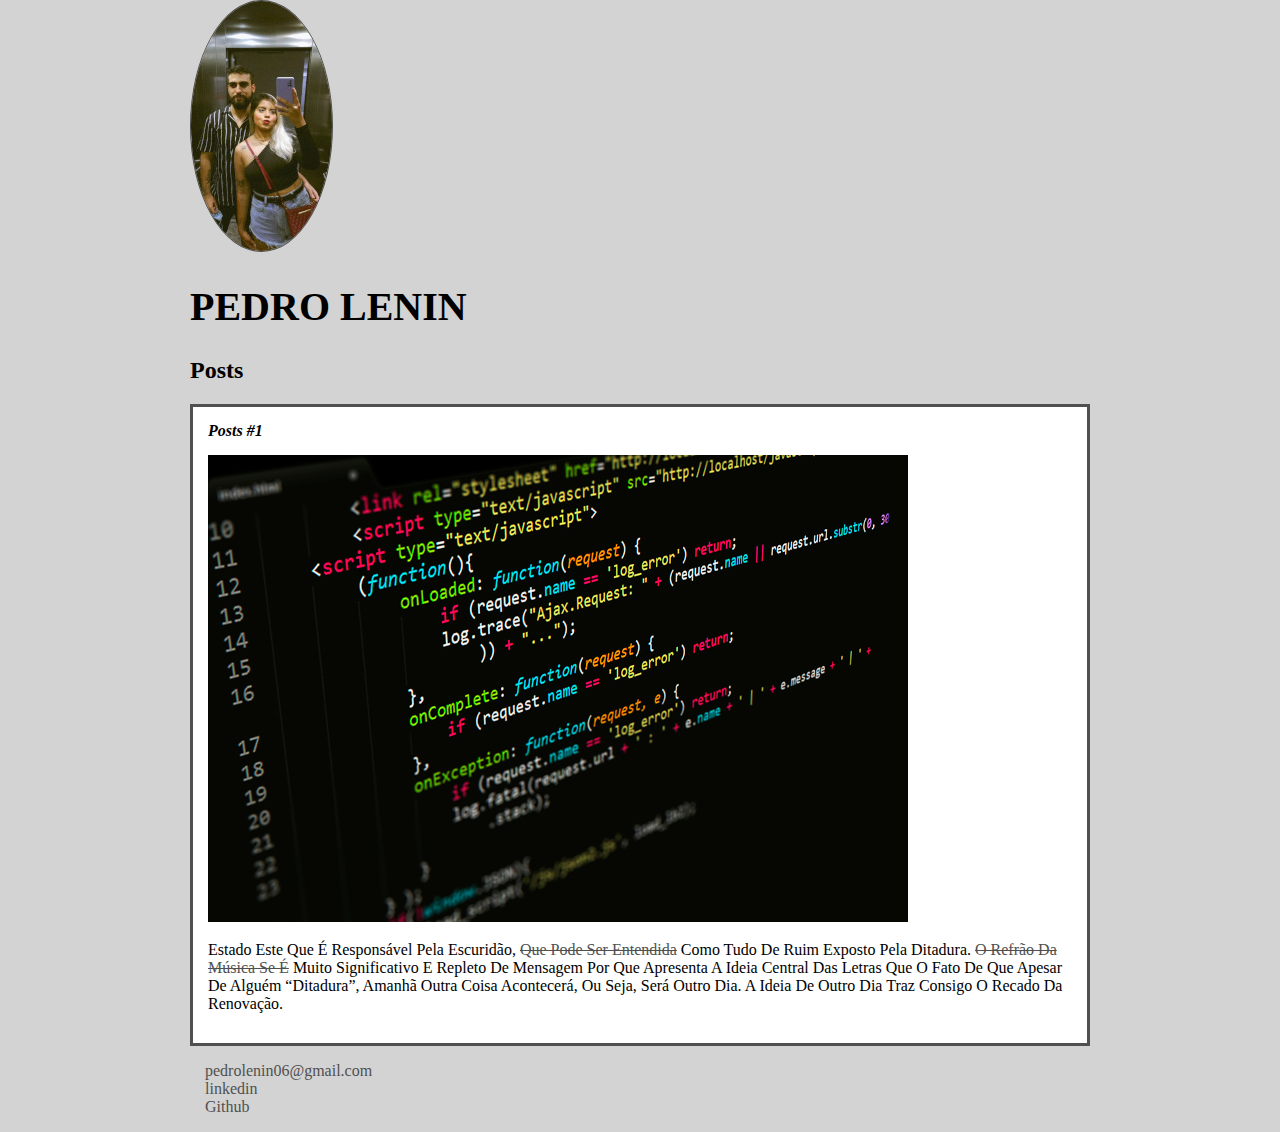
<file: html5/index.html>
<!DOCTYPE html>
<html lang="en">
<head>
    <meta charset="UTF-8">
    <title>Pedro Lenin</title>
    <link rel="stylesheet" href="style.css">
</head>
<body>
    <header>
    <img src="imagens/casal20.jpg" alt="html 5" class="photo">
        <h1 id="title">Pedro Lenin</h1>
    </header>
    <section>
        <header>
            <h2 class="subtitle">Posts</h2>
        </header>
        <article class="post">
            <header>
                <h3 class="post_title">Posts #1</h3>
                <img src="imagens/html1.jpg" class="post_image">
            </header>
            <p class="post_content">
                Estado este que é responsável pela escuridão, <a href="https://github.com/Lenin0" target="_blank">que pode ser entendida</a> como tudo de ruim exposto pela ditadura.
                <a href="mailto:pedrolenin06@gmail.com">O refrão da música se é</a> muito significativo e repleto de mensagem por que apresenta a ideia central das letras que o fato de que apesar de alguém “ditadura”,
                amanhã outra coisa acontecerá, ou seja, será outro dia. A ideia de outro dia traz consigo o recado da renovação.
            </p>
        </article>
    </section>
<footer>
    <ul class="contacts_list">
        <li>
            <a href="pedrolenin06@gmail.com">pedrolenin06@gmail.com</a>
        </li>
        <li>
            <a href="https://www.linkedin.com/in/pedro-lenin-dantas-machado-de-lima-1860a7227/" target="_blank">linkedin</a>
        </li>
        <li>
            <a href="https://github.com/Lenin0" target="_blank">Github</a>
        </li>
    </ul>
</footer>
</body>
</html>
</file>
<file: html5/style.css>
body {
    background: #d3d3d3;
    font-family: verdana;
    max-width: 900px;
    margin: auto;

}

.photo {
    border: 1px solid #505050;
    border-radius: 70%;
}

#title, .subtitle, .post_title {
    color: #000;
    
}

#title {
    font-size: 40px;
    text-transform: uppercase;
}

a {
text-decoration: line-through;
color: #505050;
}


.post_title{
    font-size: 16px;
    font-style: italic;
    margin: 0;
    margin-bottom: 15px;
}

.post {
    background: #fff;
    padding: 15px;
    border: 3px solid #505050;
    margin-bottom: 15px;
}

.post_content {
    margin: 0;
    margin-bottom: 15px;
    text-transform: capitalize;
}

.post_image {
    margin-bottom: 15px;
}

.contacts_list {
    list-style-type: none;
    padding-left: 15px;
}

.contacts_list li a {
    text-decoration: none;
}
</file>
